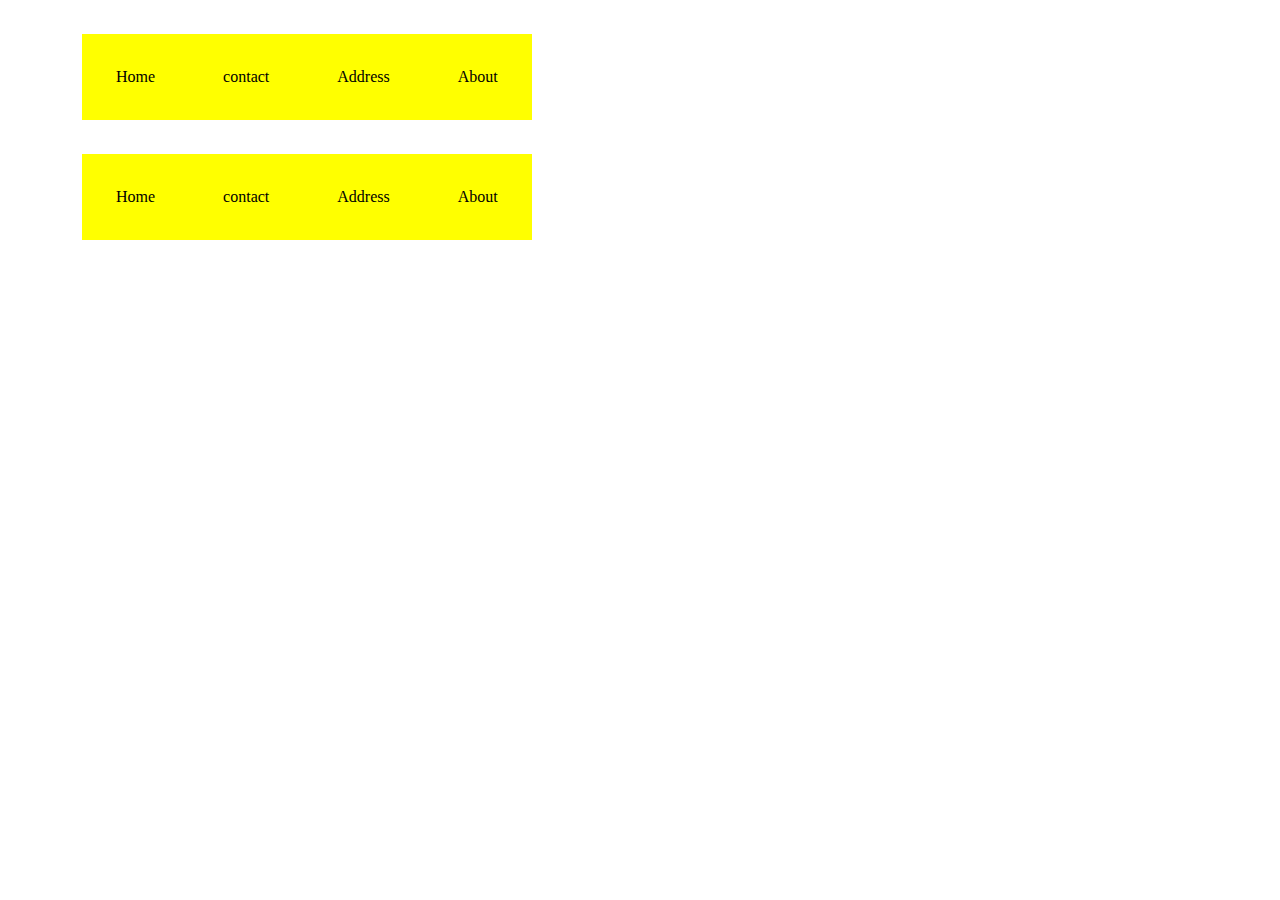
<file: index.html>
<!DOCTYPE html>
<html lang="en">
  <head>
    <meta charset="UTF-8" />
    <meta name="viewport" content="width=device-width, initial-scale=1.0" />
    <title>List styling inn css</title>
    <style>
      nav ul li {
        /* list-style: lower-alpha; */
        list-style-position: inside;
        background-color: yellow;
        /* border: 2px solid black; */
        list-style: none;
        padding: 34px;
      }
      /* li:first-child:hover{
    background-color: red;
} */
      li:hover {
        background-color: red;
      }
      li:active {
        background-color: blue;
      }

      ul {
        display: flex;
        margin: 34px;
      }
    </style>
  </head>
  <body>
    <nav>
      <ul class="red">
        <li>Home</li>
        <li>contact</li>
        <li>Address</li>
        <li>About</li>
      </ul>
      <ul class="red">
        <li>Home</li>
        <li>contact</li>
        <li>Address</li>
        <li>About</li>
      </ul>
    </nav>
  </body>
</html>
</file>
